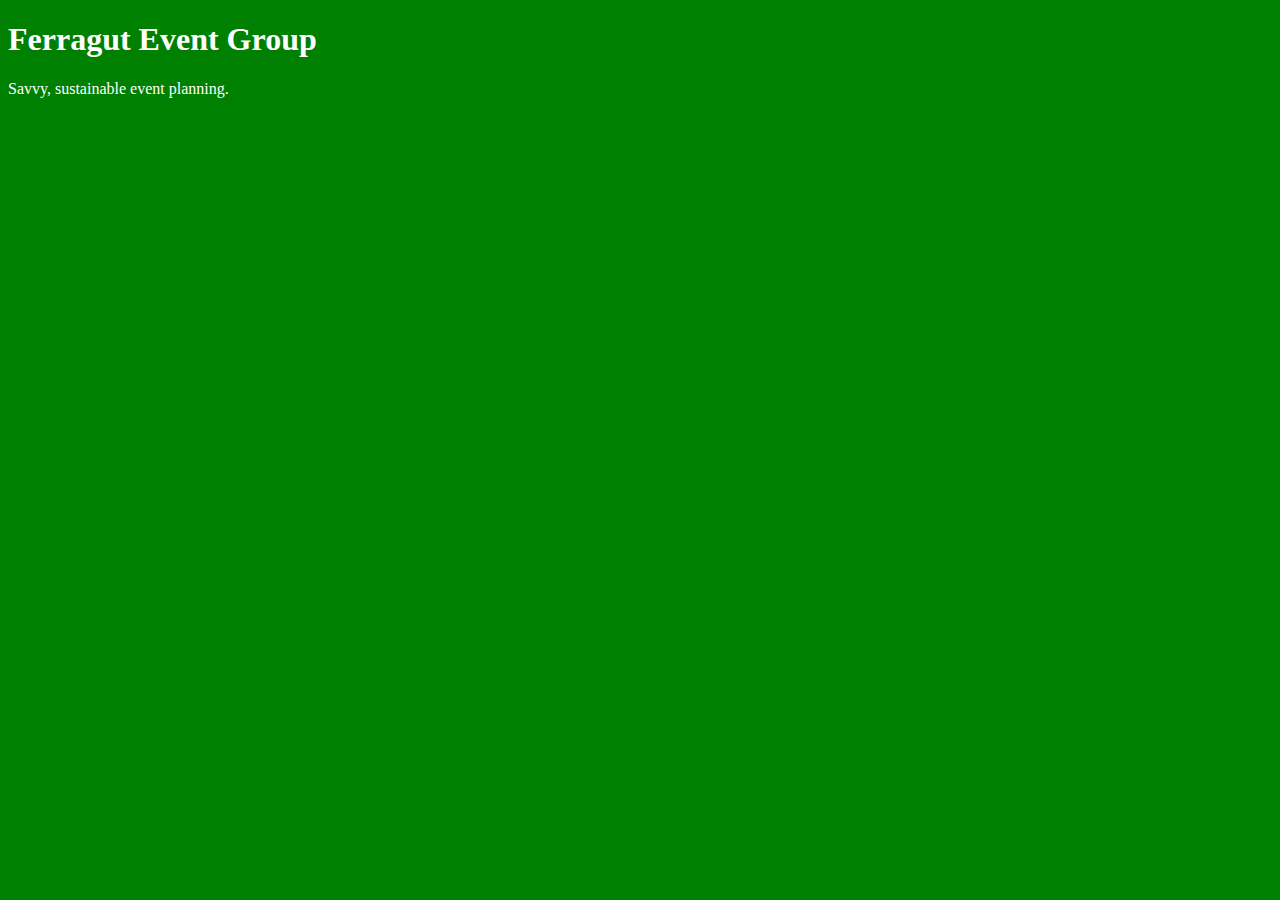
<file: unit_1/index.html>
<!DOCTYPE html>
<html>
<head> 
	<link rel="stylesheet" type="text/css" href="css/style.css">
	<title>Ferragut Event Group</title>
		<body>
			<h1>Ferragut Event Group</h1>
			<p>Savvy, sustainable event planning.</p>
</file>
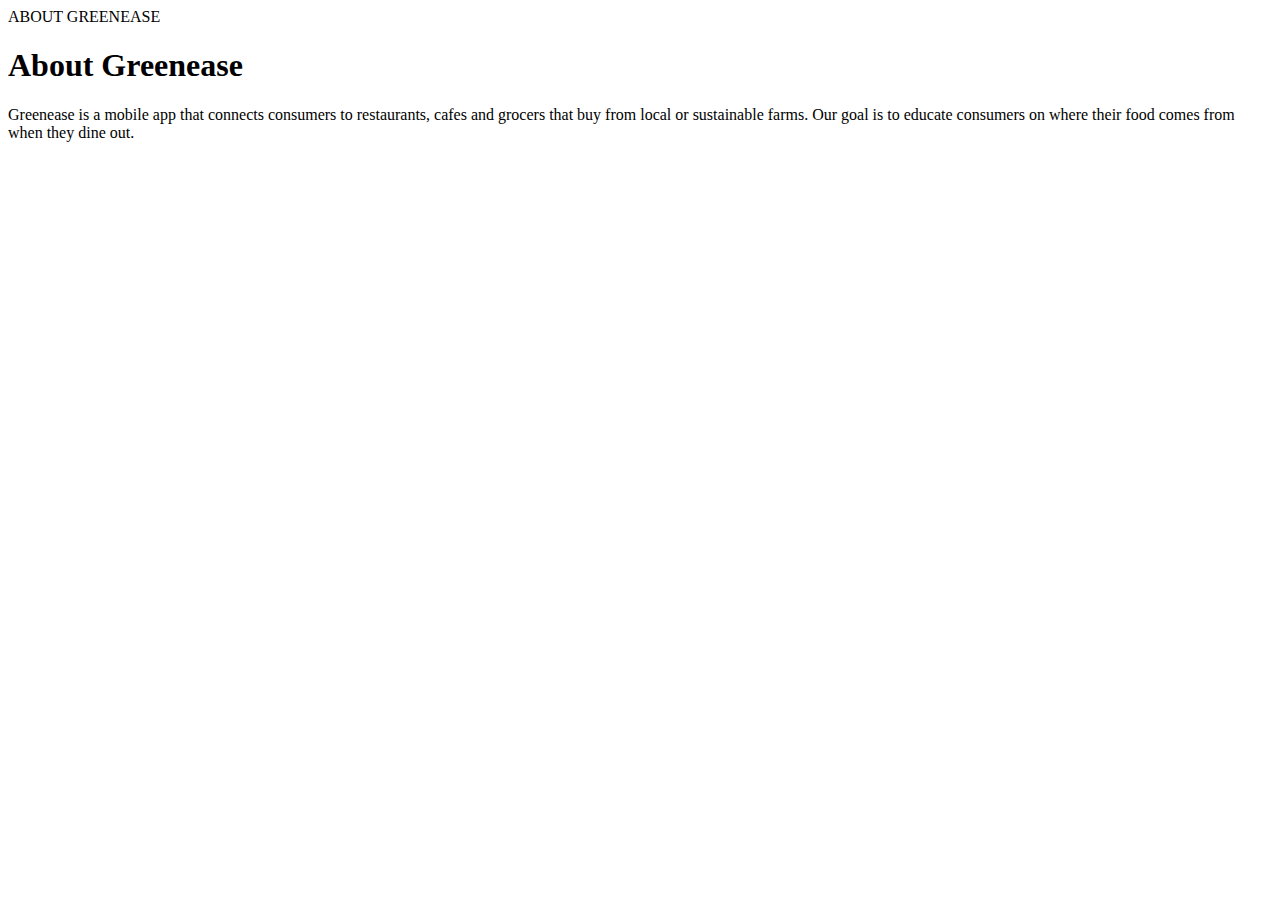
<file: unit_6/about.html>
<!DOCTYPE html>
<html>

<head>ABOUT GREENEASE
</head>
	<body>
		<h1>About Greenease</h1>
		<p>Greenease is a mobile app that connects consumers to restaurants, cafes and grocers that buy from local or sustainable farms. Our goal is to educate consumers on where their food comes from when they dine out.
		</p>
	</body>

	</html>
</file>
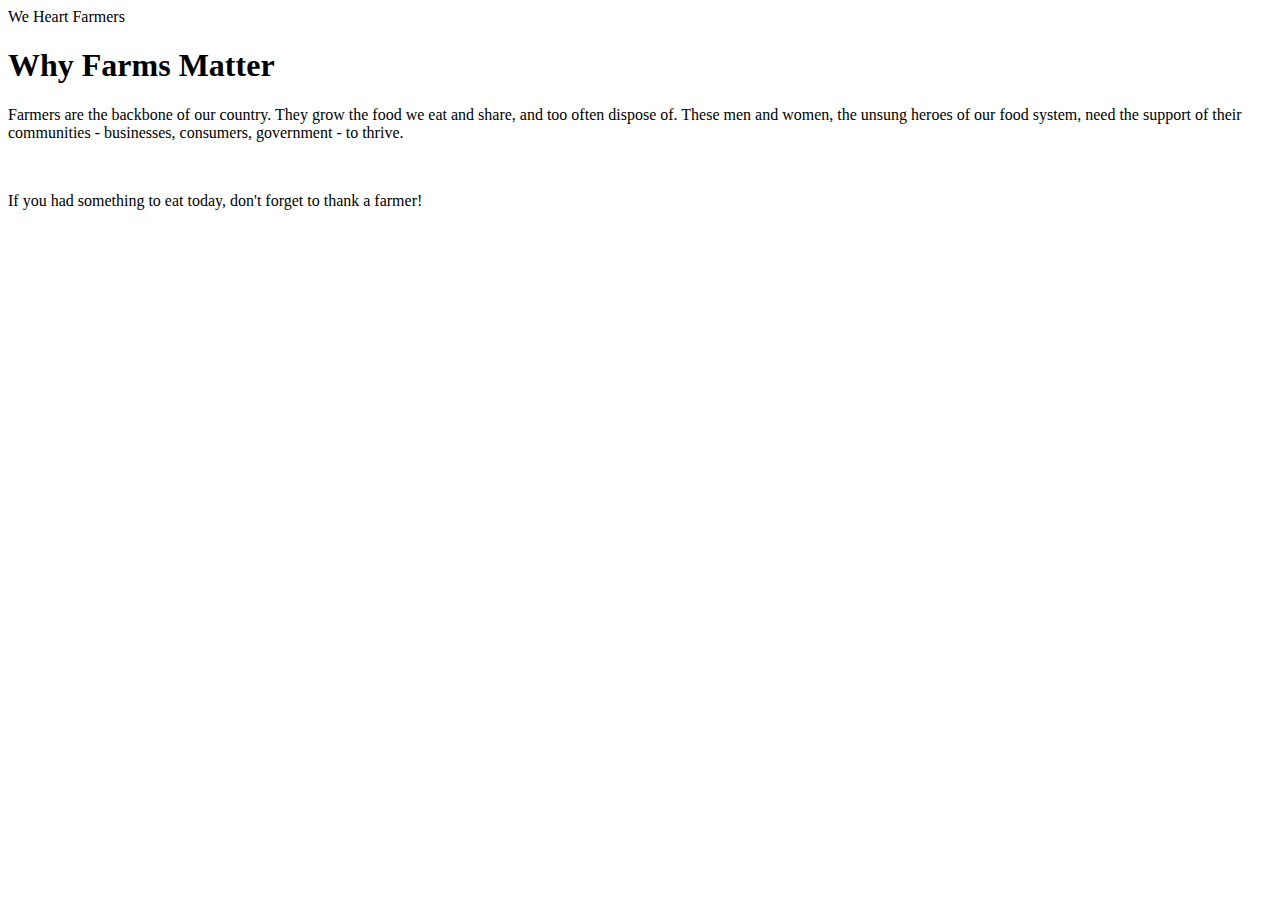
<file: unit_6/farms.html>
<!DOCTYPE html>
<html>
<head>We Heart Farmers
</head>
	<body>
		<h1>Why Farms Matter</h1>
		<p>Farmers are the backbone of our country. They grow the food we eat and share, and too often dispose of. These men and women, the unsung heroes of our food system, need the support of their communities - businesses, consumers, government - to thrive. 
		</p>
		<br>
		<p>If you had something to eat today, don't forget to thank a farmer!</p>

	</body>

	</html>
</file>
<file: unit_1/css/style.css>
body {
    background-color: green;
}

h1, p {
    color: white;
}
</file>
